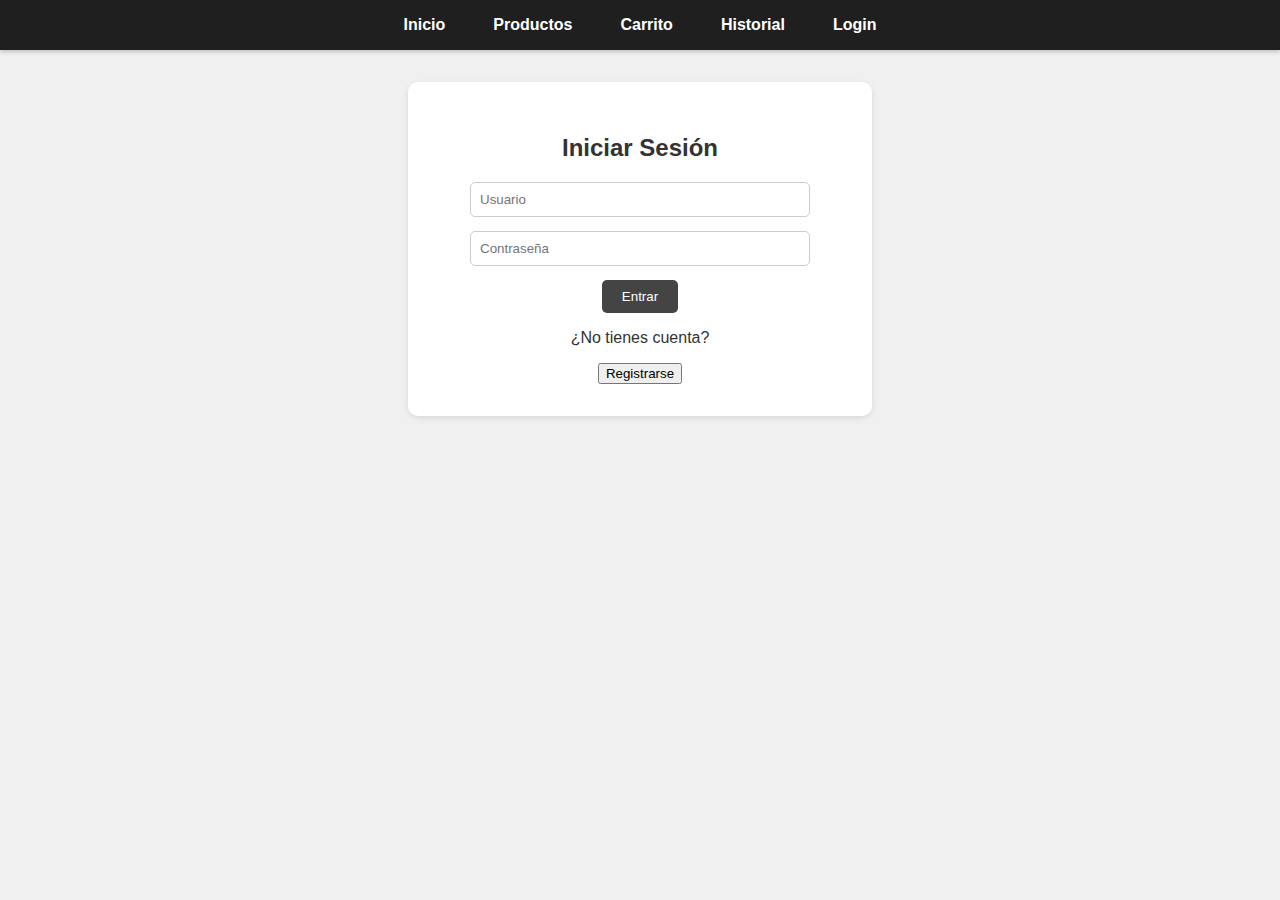
<file: login.html>
<!DOCTYPE html>
<html lang="es">
<head>
  <meta charset="UTF-8" />
  <meta name="viewport" content="width=device-width, initial-scale=1.0" />
  <title>Login - Tenis Max</title>
  <link rel="stylesheet" href="styles.css" />
</head>
<body>
<nav class="navbar">
  <div class="navbar-container">
    <div class="menu-toggle" id="menu-toggle">&#9776;</div>
    <ul class="nav-links" id="nav-links">
      <li><a href="index.html">Inicio</a></li>
      <li><a href="productos.html">Productos</a></li>
      <li><a href="carrito.html">Carrito</a></li>
      <li><a href="historial.html">Historial</a></li>
      <li id="login-link"><a href="login.html">Login</a></li>
    </ul>
  </div>
</nav>

  <section class="login">
    <h2>Iniciar Sesión</h2>
<form onsubmit="iniciarSesion(event)">
  <input type="text" id="usuario" placeholder="Usuario" required />
  <input type="password" id="clave" placeholder="Contraseña" required />
  <button type="submit">Entrar</button>
</form>
    <p>¿No tienes cuenta?</p>
    <a href="registro.html"><button>Registrarse</button></a>
  </section>
  <script src="script.js"></script>
</body>
</html>
</file>
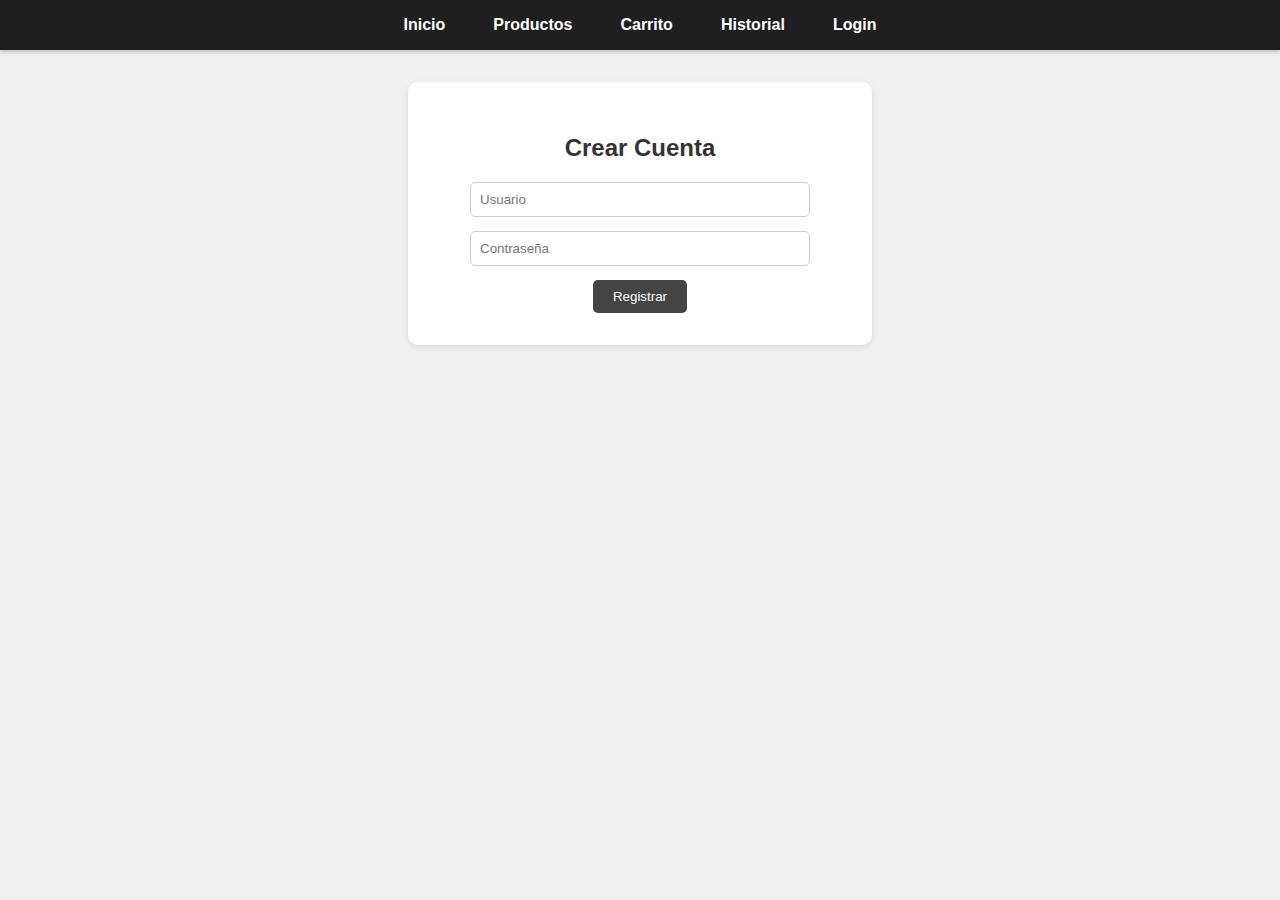
<file: registro.html>
<!DOCTYPE html>
<html lang="es">
<head>
  <meta charset="UTF-8" />
  <title>Registro - Tenis Max</title>
  <link rel="stylesheet" href="styles.css" />
</head>
<body>
  <nav class="navbar">
    <div class="navbar-container">
      <div class="menu-toggle" id="menu-toggle">&#9776;</div>
      <ul class="nav-links" id="nav-links">
        <li><a href="index.html">Inicio</a></li>
        <li><a href="productos.html">Productos</a></li>
        <li><a href="carrito.html">Carrito</a></li>
        <li><a href="historial.html">Historial</a></li>
        <li id="login-link"><a href="login.html">Login</a></li>
      </ul>
    </div>
  </nav>

  <section class="login">
    <h2>Crear Cuenta</h2>
    <form onsubmit="registrarUsuario(event)">
      <input type="text" id="nuevoUsuario" placeholder="Usuario" required />
      <input type="password" id="nuevaClave" placeholder="Contraseña" required />
      <button type="submit">Registrar</button>
    </form>
  </section>

  <script>
    function registrarUsuario(e) {
      e.preventDefault();
      const usuario = document.getElementById("nuevoUsuario").value;
      const clave = document.getElementById("nuevaClave").value;

      let cuentas = JSON.parse(localStorage.getItem("cuentas")) || {};
      if (cuentas[usuario]) {
        alert("Ese usuario ya existe.");
        return;
      }

      cuentas[usuario] = { clave: clave, historial: [] };
      localStorage.setItem("cuentas", JSON.stringify(cuentas));
      localStorage.setItem("usuarioActivo", usuario);
      alert("Cuenta creada y sesión iniciada.");
      location.href = "index.html";
    }
  </script>
</body>
</html>
</file>
<file: styles.css>
/* General */
body {
  font-family: 'Segoe UI', sans-serif;
  background-color: #f0f0f0;
  color: #333;
  margin: 0;
  padding: 0;
}

/* Navbar */
.navbar {
  background-color: #1f1f1f;
  padding: 1em 0;
  box-shadow: 0 2px 4px rgba(0, 0, 0, 0.2);
  position: sticky;
  top: 0;
  z-index: 1000;
}

.nav-links {
  list-style: none;
  margin: 0;
  padding: 0;
}

@media (min-width: 769px) {
  .nav-links {
    display: flex;
    justify-content: center;
  }
}

.navbar li {
  margin: 0 1.5em;
}

.navbar a {
  color: #fff;
  text-decoration: none;
  font-weight: bold;
  transition: color 0.3s;
}

.navbar a:hover {
  color: #bbb;
}

/* Carrusel */
.carrusel {
  width: 100%;
  height: 500px;
  overflow: hidden;
  margin-bottom: 2em;
  border-radius: 10px;
  box-shadow: 0 4px 10px rgba(0, 0, 0, 0.25);
}

.carrusel img {
  width: 100%;
  height: 100%;
  object-fit: cover;
}

/* Información */
.info {
  padding: 2em;
  background-color: #fff;
  max-width: 1000px;
  margin: auto;
  border-radius: 10px;
  box-shadow: 0 2px 6px rgba(0,0,0,0.1);
  text-align: center;
}

.info img {
  max-width: 300px;
  margin-top: 1em;
  border-radius: 8px;
}

/* Productos */
.productos {
  padding: 2em;
  max-width: 1200px;
  margin: auto;
}

.productos h2 {
  text-align: center;
  margin-bottom: 1.5em;
}

.productos-grid {
  display: grid;
  grid-template-columns: repeat(auto-fit, minmax(220px, 1fr));
  gap: 1.5em;
}

.producto {
  background-color: #fff;
  border-radius: 10px;
  padding: 1em;
  text-align: center;
  box-shadow: 0 2px 6px rgba(0,0,0,0.1);
  transition: transform 0.2s;
}

.producto:hover {
  transform: translateY(-5px);
}

.producto img {
  max-width: 100%;
  height: 150px;
  object-fit: cover;
  border-radius: 5px;
}

.producto button {
  background-color: #444;
  color: #fff;
  border: none;
  padding: 0.6em 1em;
  margin-top: 1em;
  cursor: pointer;
  border-radius: 5px;
  transition: background-color 0.3s;
}

.producto button:hover {
  background-color: #222;
}

/* Carrito */
.carrito {
  padding: 2em;
  max-width: 800px;
  margin: auto;
  background-color: #fff;
  border-radius: 10px;
  box-shadow: 0 2px 6px rgba(0,0,0,0.1);
}

.carrito-item {
  display: flex;
  align-items: center;
  border-bottom: 1px solid #ddd;
  padding: 1em 0;
}

.carrito-img {
  width: 80px;
  height: 80px;
  object-fit: cover;
  margin-right: 1em;
  border-radius: 6px;
}

.carrito-info {
  flex-grow: 1;
}

.carrito button {
  background-color: #c0392b;
  color: #fff;
  border: none;
  padding: 0.4em 0.8em;
  cursor: pointer;
  border-radius: 5px;
  transition: background-color 0.3s;
}

.carrito button:hover {
  background-color: #a93226;
}

#boton-pagar {
  display: block;
  width: 100%;
  background-color: #27ae60;
  color: white;
  font-size: 1.1em;
  padding: 1em;
  border: none;
  border-radius: 8px;
  margin-top: 1.5em;
  cursor: pointer;
  transition: background-color 0.3s;
}

#boton-pagar:hover {
  background-color: #1e8449;
}

/* Login */
.login {
  padding: 2em;
  text-align: center;
  max-width: 400px;
  margin: 2em auto;
  background-color: #fff;
  border-radius: 10px;
  box-shadow: 0 2px 6px rgba(0,0,0,0.1);
}

.login form input {
  display: block;
  margin: 1em auto;
  padding: 0.7em;
  width: 80%;
  border: 1px solid #ccc;
  border-radius: 5px;
}

.login form button {
  padding: 0.7em 1.5em;
  background: #444;
  color: white;
  border: none;
  border-radius: 5px;
  cursor: pointer;
}

.login form button:hover {
  background: #222;
}

/* Menú hamburguesa */
.menu-toggle {
  display: none;
  font-size: 1.8em;
  color: white;
  cursor: pointer;
  padding: 0 1em;
}

/* Responsivo extra para pantallas pequeñas */
@media (max-width: 480px) {
  .navbar li {
    margin: 0.5em 0;
  }

  .producto {
    padding: 0.8em;
  }

  .producto img {
    height: 100px;
  }

  .producto h3 {
    font-size: 1em;
  }

  .producto p,
  .producto label,
  .producto select {
    font-size: 0.9em;
  }

  .producto button {
    font-size: 0.9em;
    padding: 0.5em 0.8em;
  }

  .carrusel {
    height: 200px;
  }

  .info img {
    max-width: 100%;
    height: auto;
  }

  .login form input {
    width: 90%;
    font-size: 1em;
  }

  .login form button {
    font-size: 1em;
    width: 90%;
  }

  .carrito-item {
    flex-direction: column;
    align-items: flex-start;
  }

  .carrito-img {
    width: 100%;
    height: auto;
    margin-bottom: 1em;
  }

  #boton-pagar {
    font-size: 1em;
    padding: 0.8em;
  }
}

/* Responsividad del menú hamburguesa */
@media (max-width: 768px) {
  .nav-links {
    display: none;
    flex-direction: column;
    background-color: #1f1f1f;
    position: absolute;
    top: 60px;
    left: 0;
    width: 100%;
    padding: 1em 0;
  }

  .nav-links.active {
    display: flex;
  }

  .navbar-container {
    position: relative;
  }

  .menu-toggle {
    display: block;
  }

  .navbar ul li {
    margin: 1em 0;
    text-align: center;
  }
}
</file>
